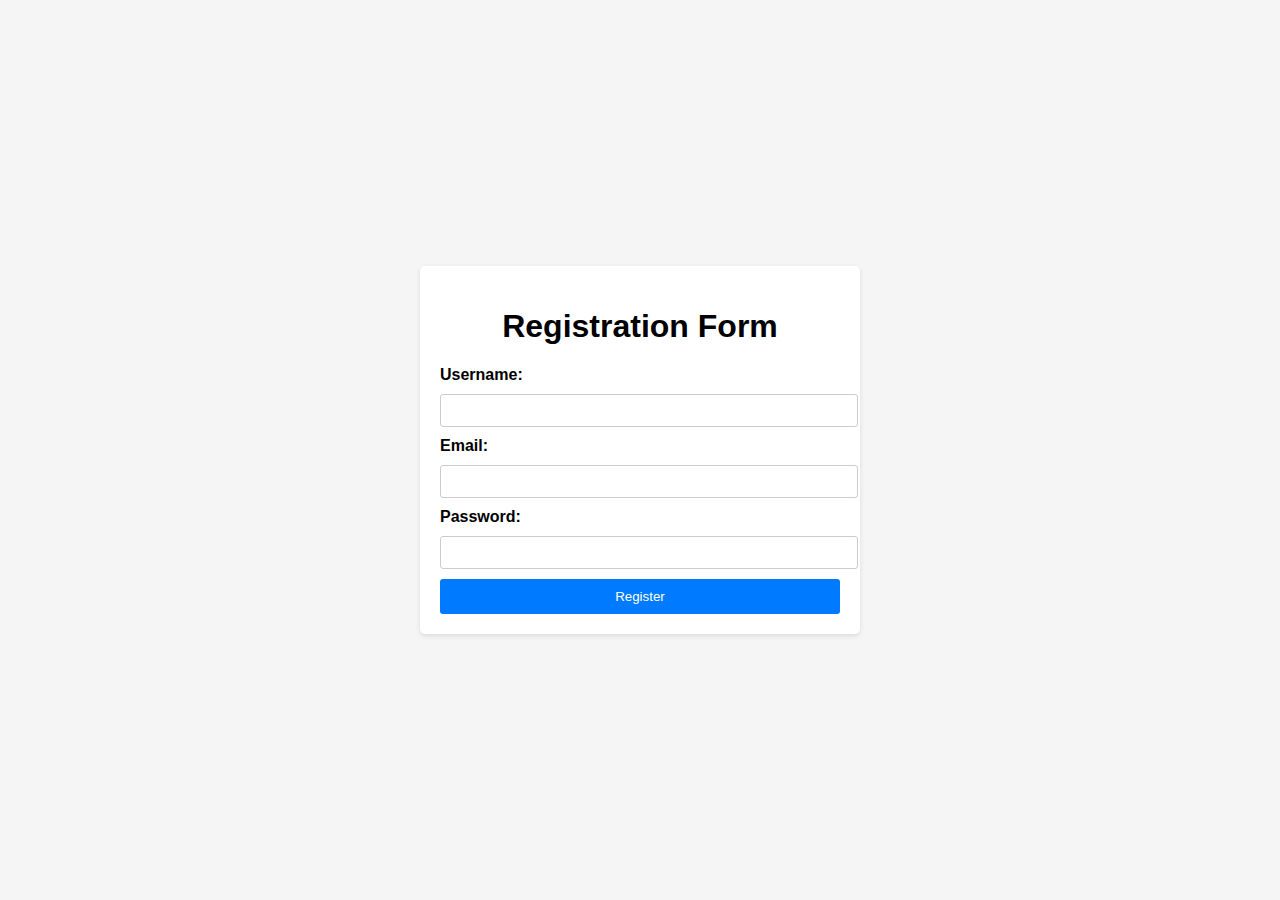
<file: project4/index.html>
<!DOCTYPE html>
<html lang="en">
<head>
    <meta charset="UTF-8">
    <meta name="viewport" content="width=device-width, initial-scale=1.0">
    <link rel="stylesheet" href="styles.css">
    <title>Registration Page</title>
</head>
<body>
    <div class="registration-container">
        <h1>Registration Form</h1>
        <form id="registration-form">
            <label for="username">Username:</label>
            <input type="text" id="username" name="username" required>
            
            <label for="email">Email:</label>
            <input type="email" id="email" name="email" required>
            
            <label for="password">Password:</label>
            <input type="password" id="password" name="password" required>
            
            <button type="submit">Register</button>
        </form>
    </div>
    <script src="script.js"></script>
</body>
</html>
</file>
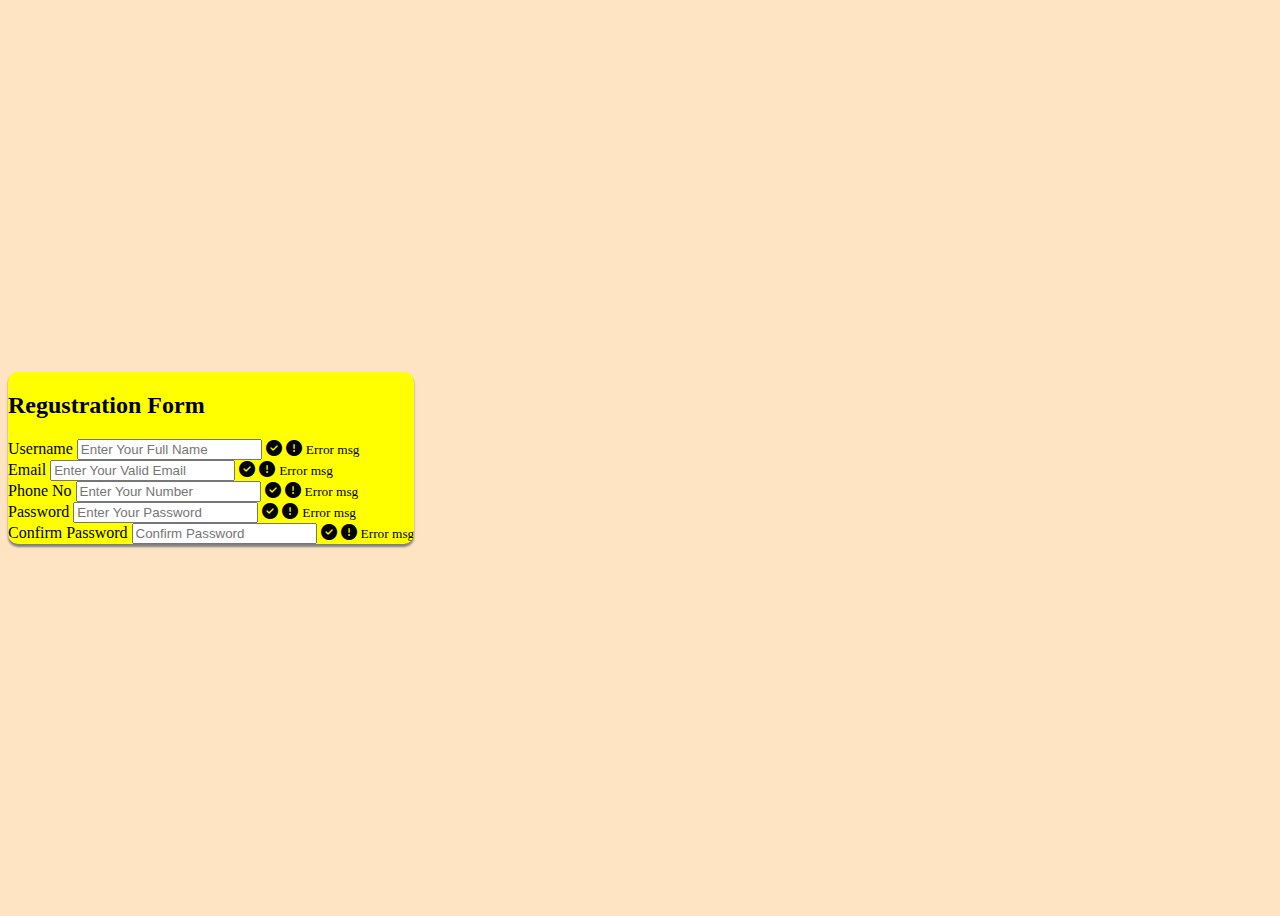
<file: project5/index.html>
<!DOCTYPE html>
<html lang="en">
<head>
    <meta charset="UTF-8">
    <meta name="viewport" content="width=device-width, initial-scale=1.0">
    <title>Registration</title>
    <link rel="stylesheet" href="https://cdnjs.cloudflare.com/ajax/libs/font-awesome/6.4.2/css/all.min.css">
    <link rel="stylesheet" href="style.css">
</head>
<body>
    <div class="container">
        <div class="header">
            <h2>Regustration Form</h2>
        </div>
    
    <form action="" class="form" id="from">
        <div class="form-control">
            <label for="">Username</label>
            <input type="text" id="username" placeholder="Enter Your Full Name">
            <i class="fa-solid fa-circle-check"></i>
            <i class="fa-solid fa-circle-exclamation"></i>
            <small>Error msg</small>
        </div>
        <div class="form-control">
            <label for="">Email</label>
            <input type="email" id="email" placeholder="Enter Your Valid Email">
            <i class="fa-solid fa-circle-check"></i>
            <i class="fa-solid fa-circle-exclamation"></i>
            <small>Error msg</small>
        </div>
        <div class="form-control">
            <label for="">Phone No</label>
            <input type="number" id="number" placeholder="Enter Your Number">
            <i class="fa-solid fa-circle-check"></i>
            <i class="fa-solid fa-circle-exclamation"></i>
            <small>Error msg</small>
        </div>
        <div class="form-control">
            <label for="">Password</label>
            <input type="text" id="Password" placeholder="Enter Your Password">
            <i class="fa-solid fa-circle-check"></i>
            <i class="fa-solid fa-circle-exclamation"></i>
            <small>Error msg</small>
        </div>
        <div class="form-control">
            <label for="">Confirm Password</label>
            <input type="text" id="Confirm-Password" placeholder="Confirm Password">
            <i class="fa-solid fa-circle-check"></i>
            <i class="fa-solid fa-circle-exclamation"></i>
            <small>Error msg</small>
        </div>
    </div>
    </form>
</body>
</html>
</file>
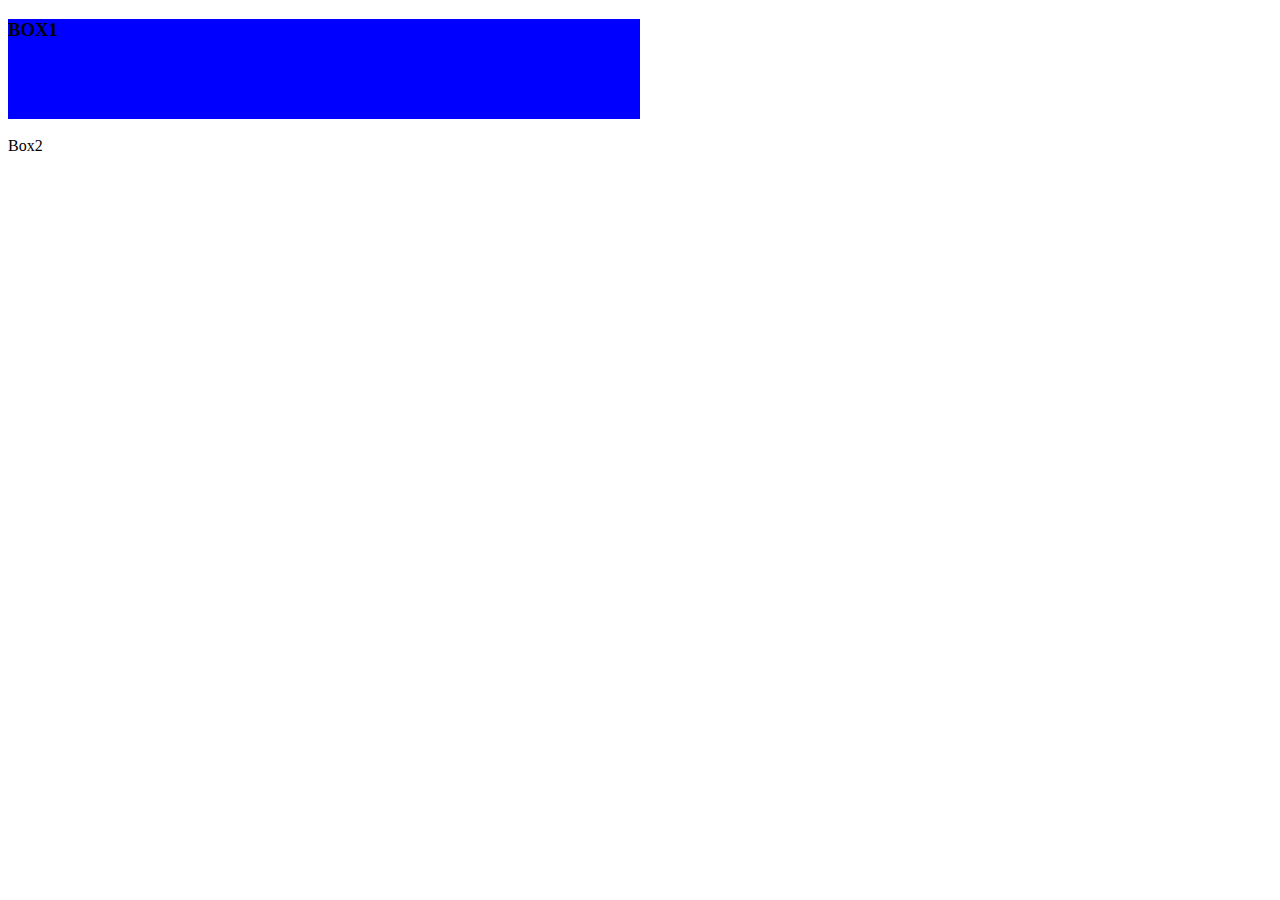
<file: Box.html>
<!DOCTYPE html>
<html lang="en">
<head>
    <meta charset="UTF-8">
    <meta name="viewport" content="width=device-width, initial-scale=1.0">
    <title>Box</title>
    <style>
        .box1{
            background-color:blue;
            height: 100px;;
            width: 50%;
            border-width: 4px;
            border-color:tomato
        }
    </style>
</head>
<body>
    <h3 class="box1">BOX1</h3>
    <p class="box2">Box2</p>
</body>
</html>
</file>
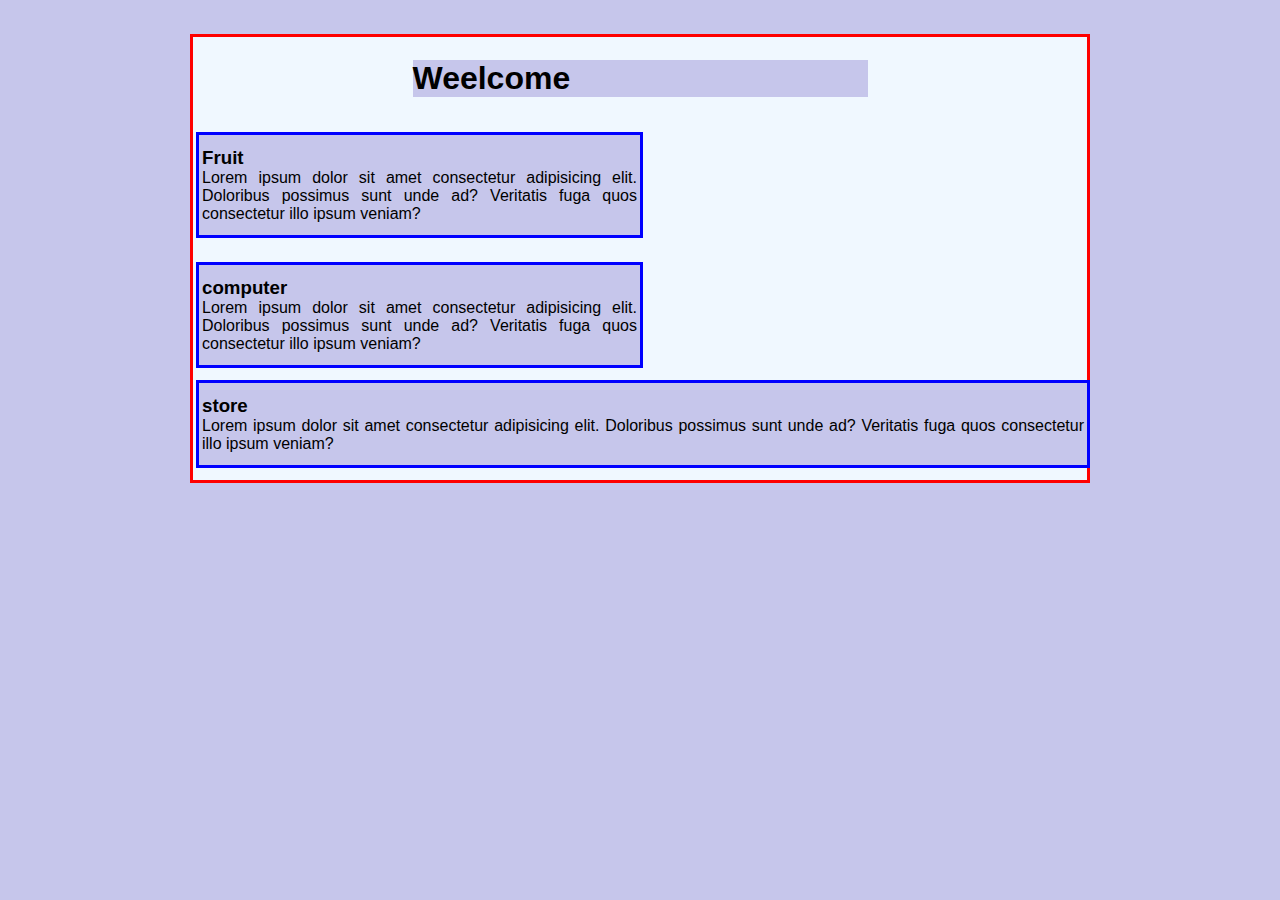
<file: Boxmodling.html>
<!DOCTYPE html>
<html lang="en">
<head>
    <meta charset="UTF-8">
    <meta name="viewport" content="width=device-width, initial-scale=1.0">
    <title>Document</title>
</head>
<style>
    *{
        margin: 0;
        padding: 0;
        box-sizing: border-box;
        background-color:rgb(198, 198, 235) ;
        }
     body{
        font-family:'Segoe UI', Tahoma, Geneva, Verdana, sans-serif
     }   

    .cont{
        border: solid red;
        width: 900px;
        background-color:aliceblue ;
        margin: 34px auto;
    }
    .item{
        border:3px solid blue;
        margin: 12px 3px;
        padding: 12px 3px;
    }
    #friut{
        float: left;
        width: 50%;
    }
    #computer{
        float: left;
        width: 50%;
    }
    #stor{
        clear: both;
        clear: left;
        width: 100%;
    }
    p, h3 {
            /* text-align: right;
            text-align: left;
            text-align: center; */
            text-align: justify;
        }

        h1 {
            margin: 23px auto;
            width: 455px;
        }
</style>
<body>
    <div class="cont">
        <h1>Weelcome</h1>
        <div class="item" id="friut">
            <h3>Fruit</h3>
            <p class="fpara" id="fpara">Lorem ipsum dolor sit amet consectetur adipisicing elit. Doloribus possimus sunt unde ad? Veritatis fuga quos consectetur illo ipsum veniam?</p>
        </div>
        <div class="item" id="computer">
            <h3>computer</h3>
            <p class="cpara" id="cpara">Lorem ipsum dolor sit amet consectetur adipisicing elit. Doloribus possimus sunt unde ad? Veritatis fuga quos consectetur illo ipsum veniam?</p>
        </div>
        <div class="item" id="stor">
            <h3>store</h3>
            <p class="spara" id="spara">Lorem ipsum dolor sit amet consectetur adipisicing elit. Doloribus possimus sunt unde ad? Veritatis fuga quos consectetur illo ipsum veniam?</p>
        </div>
    </div>
</body>
</html>
</file>
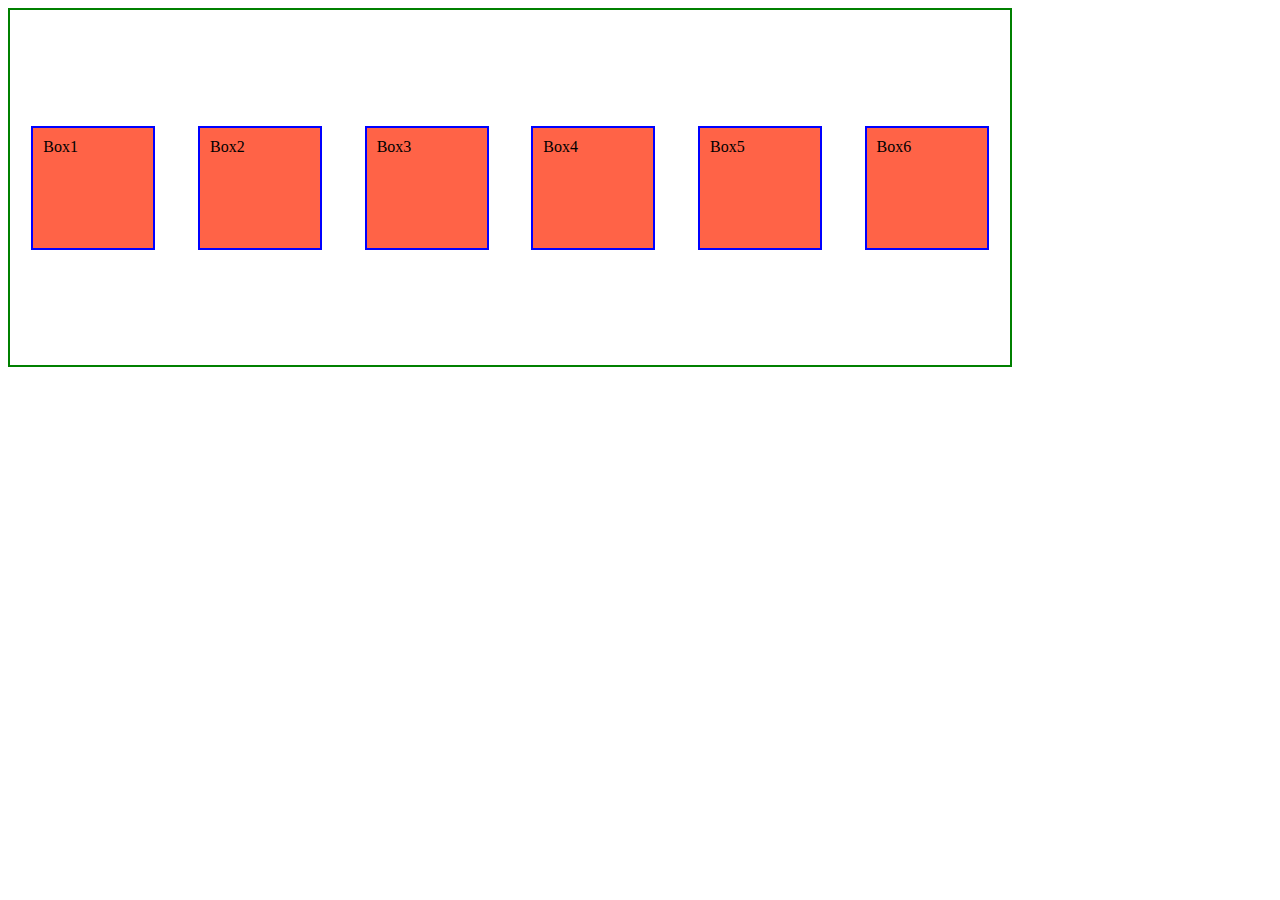
<file: flex.html>
<!DOCTYPE html>
<html lang="en">
<head>
    <meta charset="UTF-8">
    <meta name="viewport" content="width=device-width, initial-scale=1.0">
    <title>Flex</title>
    <style>
        .cont{
            height: 355px;
            border: 2px solid green;
            width: 1000px;
            display: flex;
            flex-wrap: wrap;
            /* flex-flow: row wrap; */
            justify-content: center;
            justify-content: space-between;
            justify-content: space-evenly;
            justify-content: space-around;
            align-items: center;
        }
        .item{
            background-color: tomato;
            border: 2px solid blue;
            margin: 10px;
            padding: 10px;
            height: 100px;
            width: 100px;
        }
    </style>
</head>
<body>
    <div class="cont">
        <div class="item" id="item-1">Box1</div>
        <div class="item" id="item-2">Box2</div>
        <div class="item" id="item-3">Box3</div>
        <div class="item" id="item-4">Box4</div>
        <div class="item" id="item-5">Box5</div>
        <div class="item" id="item-6">Box6</div>
    </div>
</body>
</html>
</file>
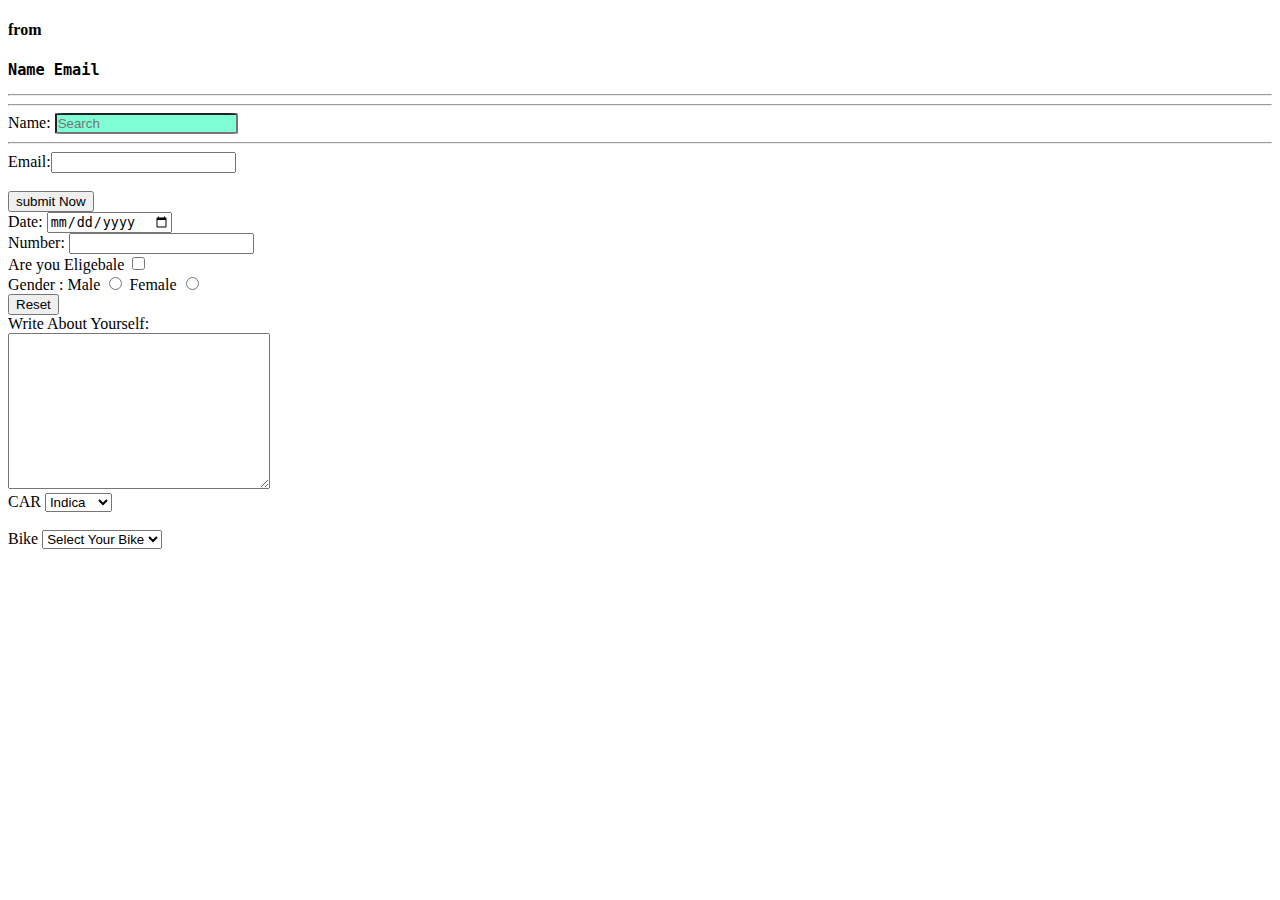
<file: from.html>
<!DOCTYPE html>
<html lang="en">
<head>
    <meta charset="UTF-8">
    <meta name="viewport" content="width=device-width, initial-scale=1.0">
    <title>Document</title>
    <style>
      .search{
        background-color: aquamarine;
        padding: 1px;
        border-radius:5%;
        margin-top:-27px; 
      }
    </style>
</head>
<body>
    <h4>from</h4>
    <form action="Backend.php">
       <pre><h3><label for="name">Name</label> <label for="email">Email</label></h3></pre> 
        <hr><hr>
        <div id="class">
            Name: <input type="search" class="search" id="name" placeholder="Search" title="Enter your name to search ">
        </div>
        <hr>
        <div>
            Email:<input type="email" id="email" name="my email" title="Enter your Email Here">
        </div>
        <br>
        <div>
            <input type="submit" value="submit Now">
            <br>
            Date: <input type="date" name="date" id="" title="Enter your date as per 10 Mark sheet">
            <br>
            Number: <input type="number" title="Number">
            <br>
            Are you Eligebale <input type="checkbox" title="If you Eligebale click on Button">
            <br>
            Gender : Male <input type="radio" name="Gender"> Female <input type="radio" name="Gender" id="">
            <br>
            <input type="reset" name="" id="">
            <br>
            Write About Yourself: <br> <textarea name="" id="" cols="30" rows="10"></textarea>
        </div>

        <div>
            <label for="car">CAR</label>
            <select name="MY Car" id="car">
                <option value="Ind">Indica</option>
                <option value="Maru" >Maruthi</option>
            </select>
        </div>
        <br>

        <div>
            <label for="Bike">Bike</label>
            <select name="Bikes" id="Bike">
                <option value="">Select Your Bike</option>
                <option value="Hero">Hero Honda</option>
                <option value="Suzu">Suzuki</option>
                <option value="Royal">Royal Enfield</option>
                <option value="Hima">Himalyan</option>
            </select>
        </div>
    </form>
</body>
</html>
</file>
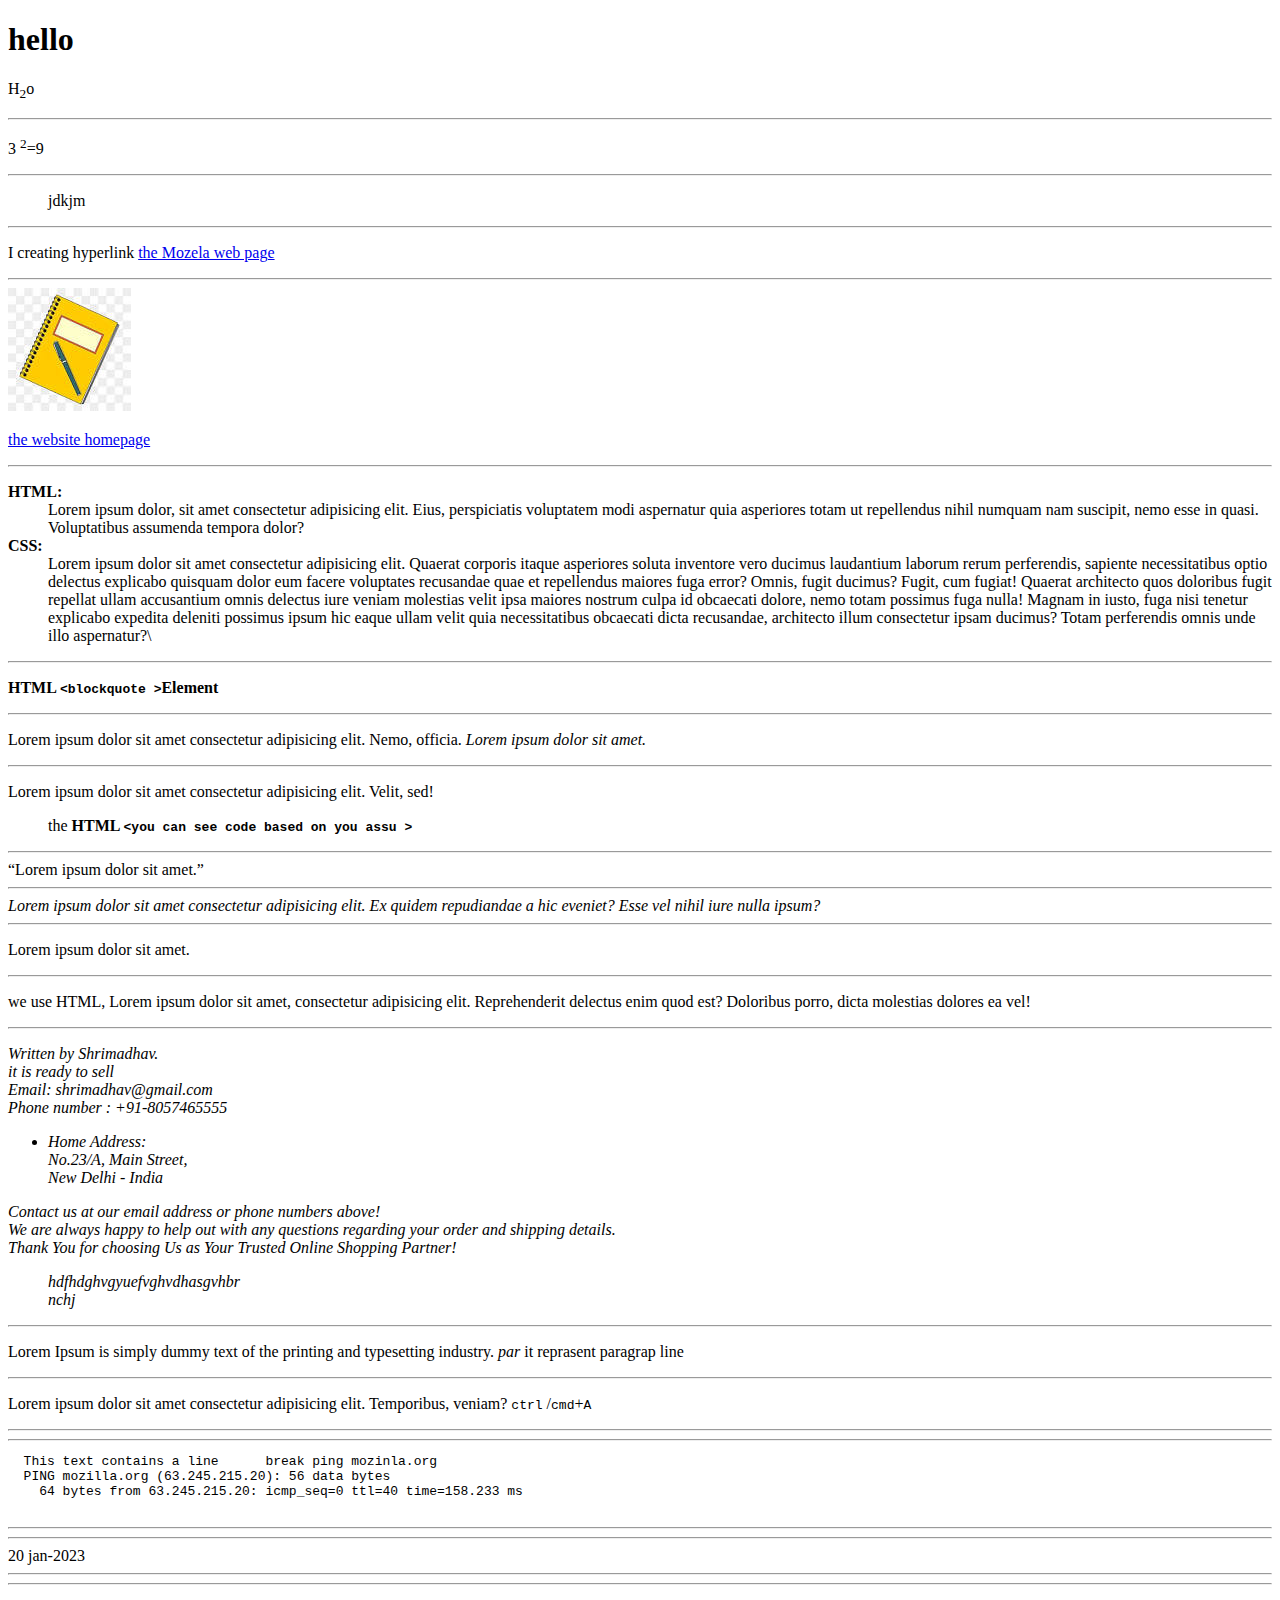
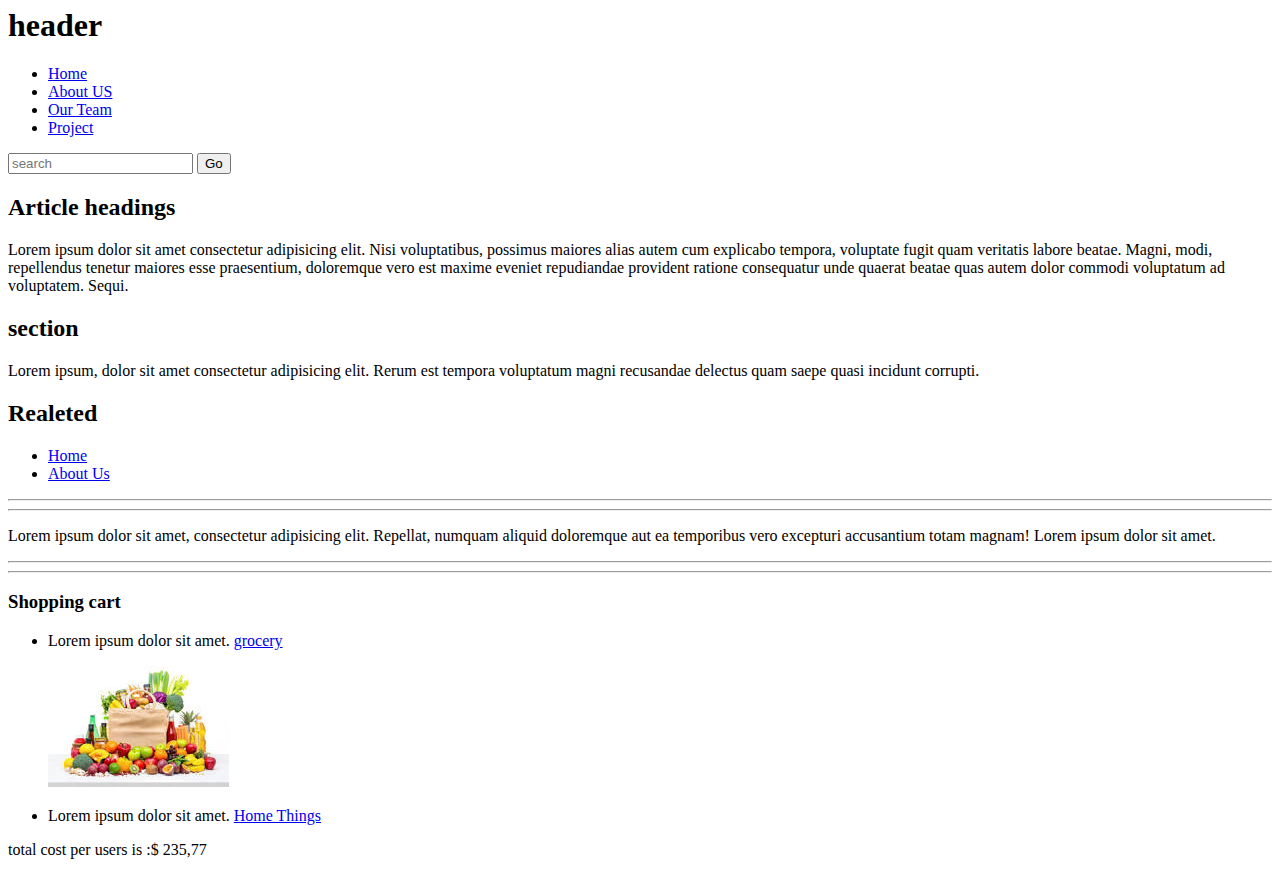
<file: login.html>
<!DOCTYPE html>
<html lang="en">
<head>
  <meta charset="UTF-8">
  <meta name="viewport" content="width=device-width, initial-scale=1.0">
  <title>Document</title>
  <!-- <link rel="stylesheet" href="shri.css">
  <script src="shri.js"></script> -->
</head>
<body>
  <h1>hello </h1>
  <p>H<Sub>2</Sub>o</p> 
  <hr>
  <p>3 <sup>2</sup>=9</p>
  <hr>
  <ul>jdkjm</ul>
  <hr>
  <p>I creating hyperlink <a href="https://developer.mozilla.org/en-US/docs/Learn/HTML/Introduction_to_HTML/Creating_hyperlinks">the Mozela web page </a></p>
  <hr>
  <img src="[data-uri]" alt="Notebook">

  <p><a href="https://www.google.com/search?gs_ssp=eJzj4tTP1TcwMU02T1JgNGB0YPBiS8_PT89JBQBASQXT&q=google&rlz=1C1CHBF_enIN1021IN1021&oq=g&aqs=chrome.1.69i57j46i131i199i433i465i512j0i131i433i512l3j0i131i433i650j0i131i433i512l3j0i271.1622j0j7&sourceid=chrome&ie=UTF-8" target="_blank" title="this is a link to go our web site">the website homepage</a></p>
  <hr>
  <dl>
    <dt><strong>HTML:</strong></dt>
    <dd>
      Lorem ipsum dolor, sit amet consectetur adipisicing elit. Eius, perspiciatis voluptatem modi aspernatur quia asperiores totam ut repellendus nihil numquam nam suscipit, nemo esse in quasi. Voluptatibus assumenda tempora dolor?
    </dd>
    <dt><strong>CSS:</strong></dt>
    <dd>Lorem ipsum dolor sit amet consectetur adipisicing elit. Quaerat corporis itaque asperiores soluta inventore vero ducimus laudantium laborum rerum perferendis, sapiente necessitatibus optio delectus explicabo quisquam dolor eum facere voluptates recusandae quae et repellendus maiores fuga error? Omnis, fugit ducimus? Fugit, cum fugiat! Quaerat architecto quos doloribus fugit repellat ullam accusantium omnis delectus iure veniam molestias velit ipsa maiores nostrum culpa id obcaecati dolore, nemo totam possimus fuga nulla! Magnam in iusto, fuga nisi tenetur explicabo expedita deleniti possimus ipsum hic eaque ullam velit quia necessitatibus obcaecati dicta recusandae, architecto illum consectetur ipsam ducimus? Totam perferendis omnis unde illo aspernatur?\</dd>
  </dl>
  <hr>
  <p><strong>HTML <code>&lt;blockquote &gt;</code>Element</strong></p>
  <hr>
  <p>Lorem ipsum dolor sit amet consectetur adipisicing elit. Nemo, officia. <em>Lorem ipsum dolor sit amet.</em></p>
  <hr>
  <p>Lorem ipsum dolor sit amet consectetur adipisicing elit. Velit, sed!</p>
  <blockquote cite="https://www.google.com/search?q=what+is+dd+in+html&rlz=1C1CHBF_enIN1021IN1021&sxsrf=AB5stBj-2r2r9xcjiJ_K1V6v97d1imZXLw%3A1689909254886&ei=Bvi5ZNriNfKuseMP4beGiAY&ved=0ahUKEwja_dvG6p6AAxVyV2wGHeGbAWEQ4dUDCBA&uact=5&oq=what+is+dd+in+html&gs_lp=[base64]&sclient=gws-wiz-serp">
    <p>the <strong>HTML <code>&lt;you can see code based on you assu &gt;</code></strong></p>
  </blockquote>
  <hr>
  <q>Lorem ipsum dolor sit amet.</q>
  <hr>
  <cite>Lorem ipsum dolor sit amet consectetur adipisicing elit. Ex quidem repudiandae a hic eveniet? Esse vel nihil iure nulla ipsum?</cite>
</body>
<hr>
<p>Lorem ipsum dolor sit amet. <abbr title="Reversed"></abbr>
</p>
<hr>
<p>we use <abbr>HTML</abbr>, Lorem ipsum dolor sit amet, consectetur adipisicing elit. Reprehenderit delectus enim quod est? Doloribus porro, dicta molestias dolores ea vel!</p>
<hr>
<address><p>
  Written by Shrimadhav.<br/>
  it is ready to sell <br>
  Email: shrimadhav@gmail.com <br>
  Phone number : +91-8057465555 <br>
</p>
<ul>
  <li>
    Home Address:<br />
    No.23/A, Main Street,<br />
    New Delhi - India
  </li>
</ul></address>
<address>
  <p>
    Contact us at our email address or phone numbers above! <br>
    We are always happy to help out with any questions regarding your order and shipping details. <br>
    Thank You for choosing Us as Your Trusted Online Shopping Partner! 

  </p>
  <ul>
    <!-- Add more contact information here -->
    hdfhdghvgyuefvghvdhasgvhbr <br>
    nchj <br>
  </ul>
</address>
<hr>
<p>
  Lorem Ipsum is simply dummy text of the printing and typesetting industry. <var>par</var> it reprasent paragrap line
</p>
<hr>
<p>Lorem ipsum dolor sit amet consectetur adipisicing elit. Temporibus, veniam? <kbd>ctrl</kbd> /<kbd>cmd</kbd>+<kbd>A</kbd></p>
<hr>
<hr>
<pre>
  This text contains a line      break <kbd>ping mozinla.org</kbd>
  <samp>PING mozilla.org (63.245.215.20): 56 data bytes
    64 bytes from 63.245.215.20: icmp_seq=0 ttl=40 time=158.233 ms</samp>

</pre>

<hr><hr>
<time datatime="2023-120"> 20 jan-2023 </time>
<hr>
<hr>
<header><h1>header</h1></header>
<nav>
  <ul>
    <li> <a href="#">Home</a></li>
    <li> <a href="#">About US</a></li>
    <li><a href="#">Our Team</a></li>
    <li><a href="#">Project</a></li>
  </ul>
  <form>
    <input type="search" name='q' placeholder="search">
    <input type="submit" value="Go">
  </form>
</nav>
<main>
  <article><H2>Article headings</H2>
  <p>
    Lorem ipsum dolor sit amet consectetur adipisicing elit. Nisi voluptatibus, possimus maiores alias autem cum explicabo tempora, voluptate fugit quam veritatis labore beatae. Magni, modi, repellendus tenetur maiores esse praesentium, doloremque vero est maxime eveniet repudiandae provident ratione consequatur unde quaerat beatae quas autem dolor commodi voluptatum ad voluptatem. Sequi.

  </p>
  <h2>section</h2>
  <p>Lorem ipsum, dolor sit amet consectetur adipisicing elit. Rerum est tempora voluptatum magni recusandae delectus quam saepe quasi incidunt corrupti.
  </p>
  </article>
  <aside>
    <h2>Realeted</h2>
    <ul>
      <li><a href="#">Home</a></li>
      <li><a href="#">About Us</a></li>
    </ul>
  </aside>
  <hr>
  <hr>
  <p>Lorem ipsum dolor sit amet, consectetur adipisicing elit. Repellat, numquam aliquid doloremque aut ea temporibus vero excepturi accusantium totam magnam!
    <span class="editor-note">Lorem ipsum dolor sit amet.</span>
  </p>
</main>
<hr>
<hr>
<div class="Shopping">
  <h3>Shopping cart</h3>
  <ul>
    <li><p>Lorem ipsum dolor sit amet. <a href="#">grocery</a></p><img src="[data-uri]" alt="grocery"></li>
    <li><p>Lorem ipsum dolor sit amet. <a href="#">Home Things</a></p></li>
  </ul>
  <p>total cost per users is :$ 235,77</p>
</div>

</html>
</file>
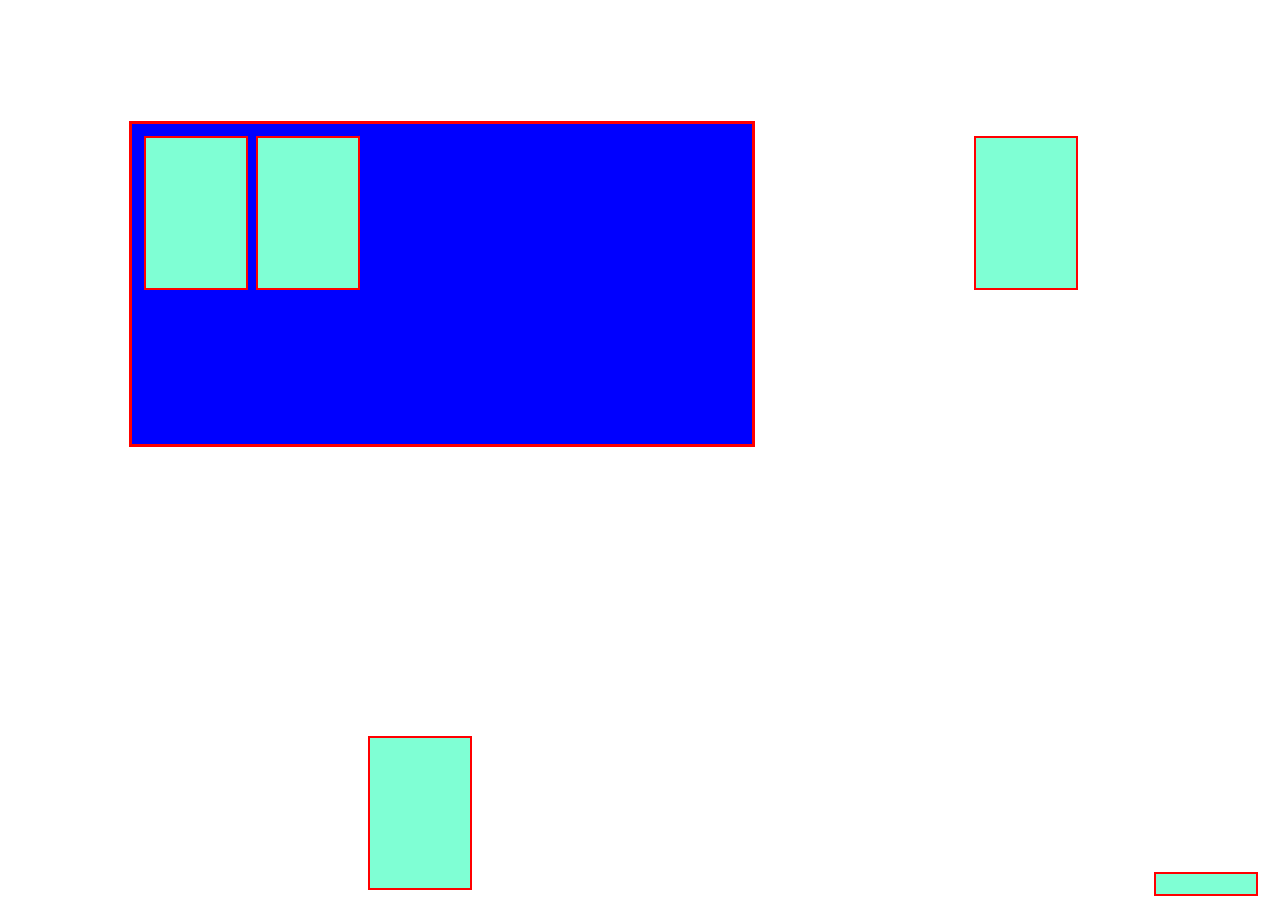
<file: position.html>
<!DOCTYPE html>
<html lang="en">
<head>
    <meta charset="UTF-8">
    <meta name="viewport" content="width=device-width, initial-scale=1.0">
    <title>Document</title>
    <style>
        .cont{
            background-color: blue;
            border: 3px solid red;
            padding: 10px;
            margin: 121px;
            width: 600px;
            height: 300px;

        }
        .Box{
            display: inline-block;
            border: 2px solid red;
            background-color: aquamarine;
            width: 100px;
            height: 150px;
            margin: 2px;
        }
        #Box3{
            position: relative;
            top: 600px;
        }
        #Box4{
            position:absolute;
            right:200px;

        }
        #Box5{
            position: fixed;
            bottom: 2px;
            left:90%;
            height: 20px;
        }
        #Box2{
            position: sticky;
            top: 100px;
        }
    </style>
</head>
<body>
    <div class="cont">
        <div class="Box" id="Box1"></div>
        <div class="Box" id="Box2"></div>
        <div class="Box" id="Box3"></div>
        <div class="Box" id="Box4"></div>
        <div class="Box" id="Box5"></div>
    </div>
</body>
</html>
</file>
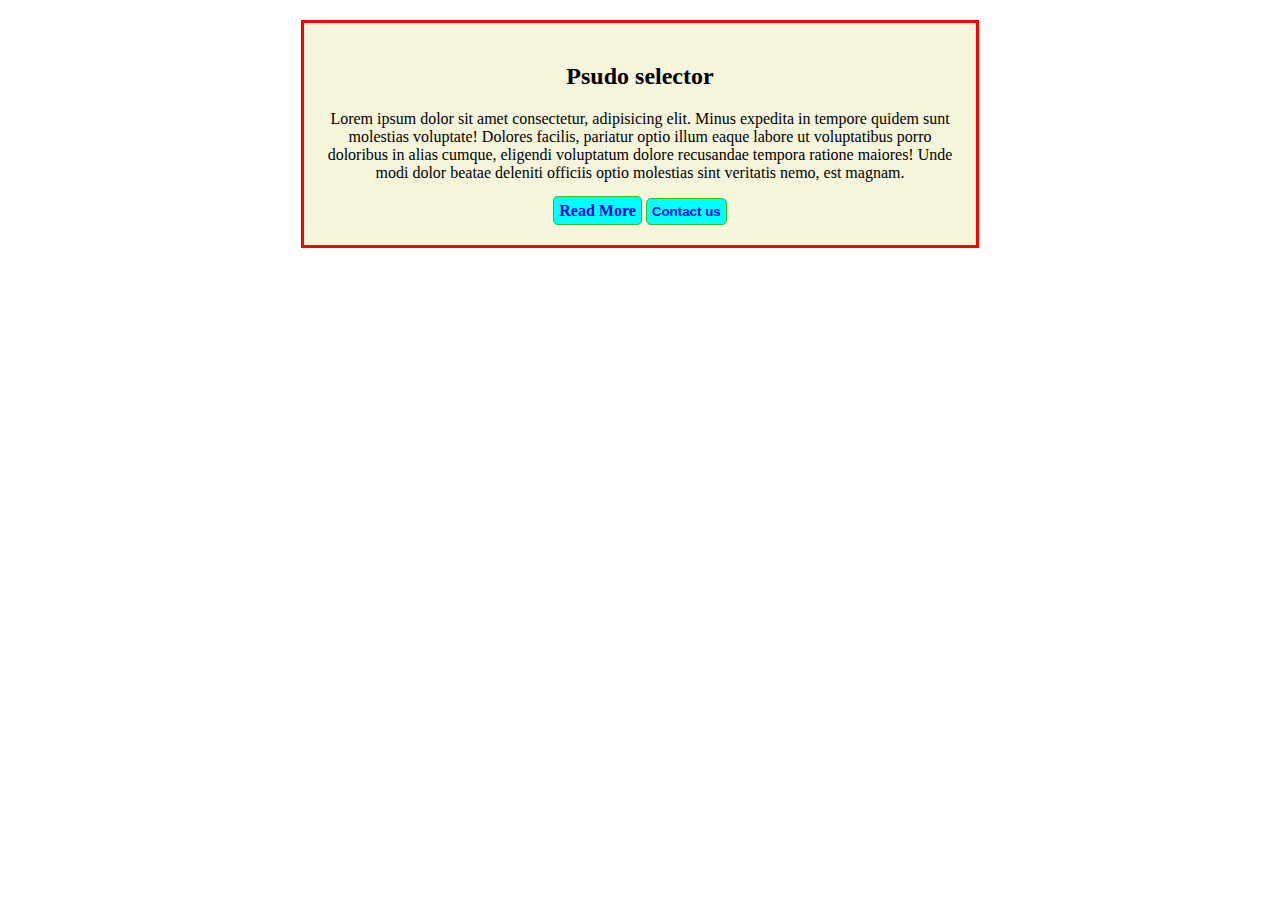
<file: psdoselector.html>
<!DOCTYPE html>
<html lang="en">
<head>
    <meta charset="UTF-8">
    <meta name="viewport" content="width=device-width, initial-scale=1.0">
    <title>Psudo selector</title>
    <style>
        .cont{
            border: 3px solid red;
            width: 50%;
            margin: 20px auto;
            padding: 20px;
            text-align: center;
            font-size:medium;
            background-color: beige;
        }
      a{
        text-decoration: none;
      }
      .btn{
        background-color: aqua;
        border: 1px solid rgb(55, 192, 14);
        margin: auto;
        padding: 5px;
        border-radius: 5px;
        font-weight: bold;
      }
      a:hover{
        background-color: rgb(206, 159, 245);
        border-radius: 20px;
      }
      a:visited{
        background-color:yellow ;
      }
      a:active{
        color:#fff;
        background-color: blueviolet;
        transform: scale(.8,.8) rotate(-7deg);

      }
   
      /* .btn:hover{
        background-color: rgb(236, 130, 69);
        border-radius: 20px;
      } */
    </style>
</head>
<body>
    <div class="cont">
        <h2>Psudo selector</h2>
        <p>Lorem ipsum dolor sit amet consectetur, adipisicing elit. Minus expedita in tempore quidem sunt molestias voluptate! Dolores facilis, pariatur optio illum eaque labore ut voluptatibus porro doloribus in alias cumque, eligendi voluptatum dolore recusandae tempora ratione maiores! Unde modi dolor beatae deleniti officiis optio molestias sint veritatis nemo, est magnam.
        </p>
        <a href="https://developer.mozilla.org/en-US/docs/Web/CSS" class="btn" target="_blank">Read More</a>
        <button class="btn"> <a href="https://developer.mozilla.org/en-US/docs/Web/CSS" target="_blank">Contact us</a></button>
    </div>
</body>
</html>
</file>
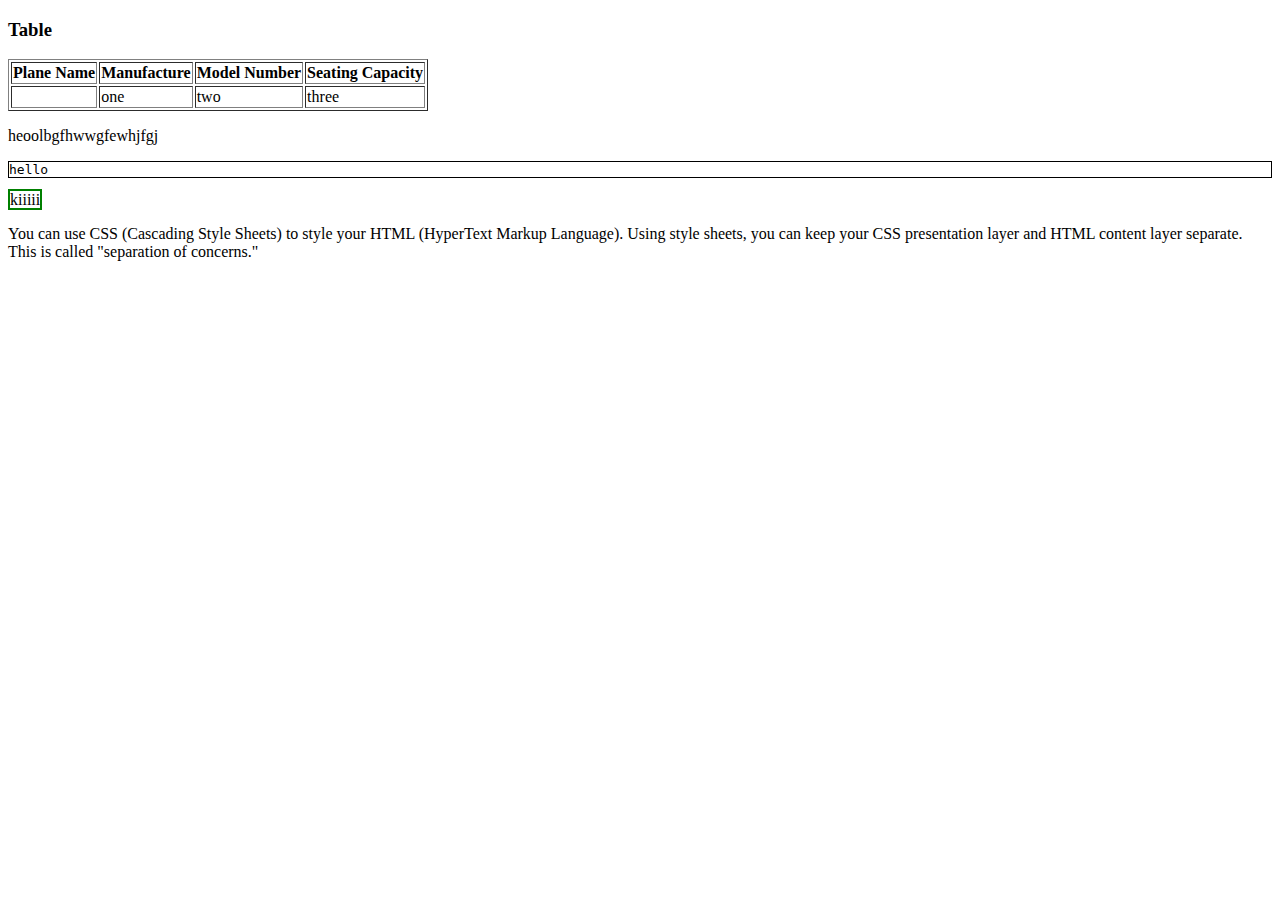
<file: table.html>
<!DOCTYPE html>
<html lang="en">
<head>
    <meta charset="UTF-8">
    <meta name="viewport" content="width=\, initial-scale=1.0">
    <title>Document</title>
</head>
<body>
    <h3>Table</h3>
    <table border="1">
        <thead>
            <tr>
                <th>Plane Name</th>
                <th>Manufacture</th>
                <th>Model Number</th>
                <th>Seating Capacity</th>
            </tr>
        </thead>
        <tr>
            <th>
                <td>one</td>
                <td>two</td>
                <td>three</td>
            </th>
        </tr>
    </table>
    <p>   heoolbgfhwwgfewhjfgj </p>
    <pre style="border: 1px solid black;">hello</pre>
    <span style="border: 2px solid green;"> kiiiii</span>
    <p>You can use <abbr>CSS</abbr> (Cascading Style Sheets) to style your <abbr>HTML</abbr> (HyperText Markup Language). Using style sheets, you can keep your <abbr>CSS</abbr> presentation layer and <abbr>HTML</abbr> content layer separate. This is called "separation of concerns."</p>
    
</body>
</html>
</file>
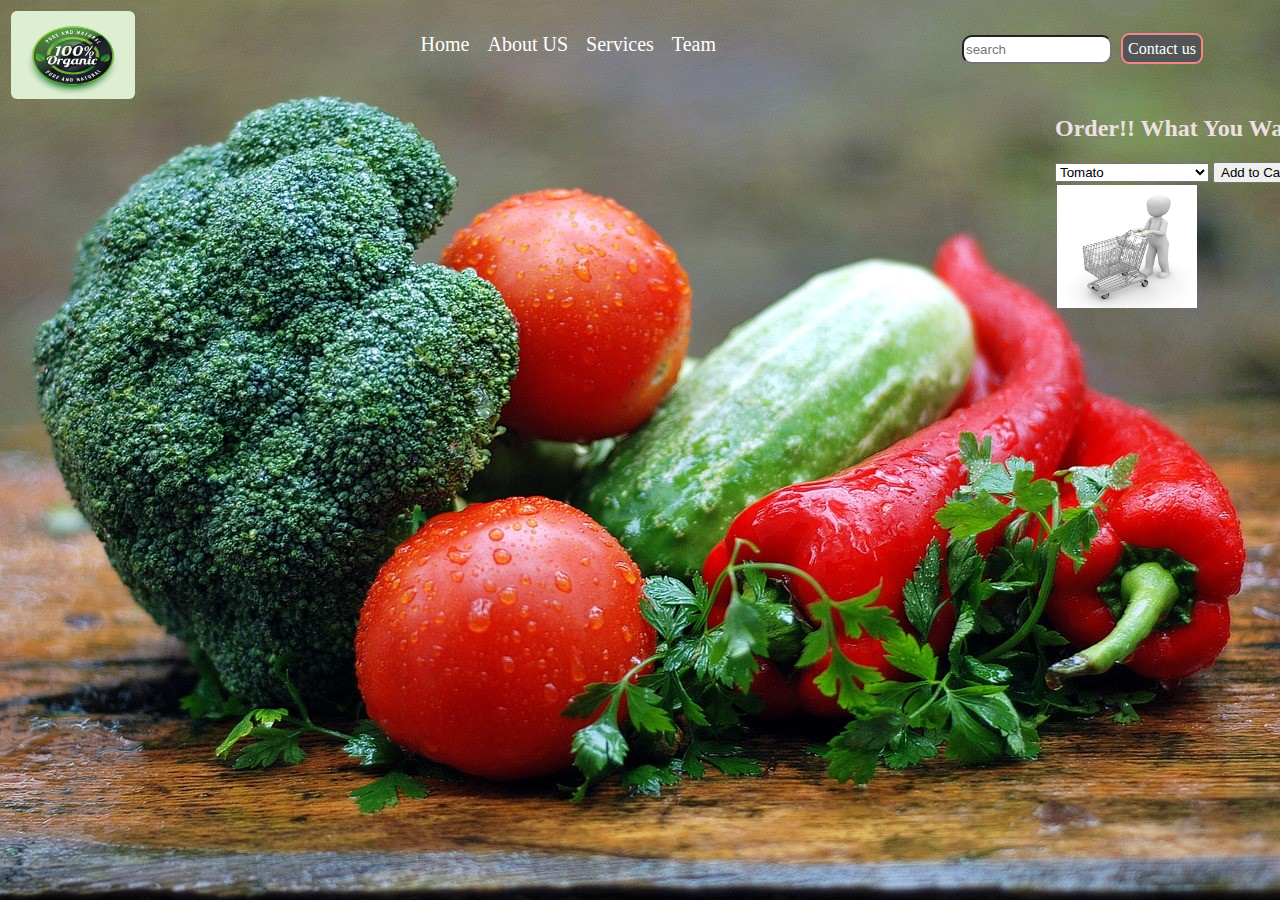
<file: Project1/pr.html>
<!DOCTYPE html>
<html lang="en">
<head>
    <meta charset="UTF-8">
    <meta name="viewport" content="width=device-width, initial-scale=1.0">
    <title>Vegetable</title>
    <style>
        body{
            margin:0;
            padding: 0px;
            color: rgb(238, 224, 224);
            background: url(vege.jpg);

        }
        .left{
            display: inline-block;
            position: absolute;
            top: 0px;

        }
        .left img{
            height: 88px;
            margin: 7px;
            padding: 4px;
            width: 124px;
            border-radius: 10px;
        }
        .mid{
            display: block;
            width: 36%;
            margin: 29px auto;
        }
        .right{
            position: absolute;
            right: 72px;
            top: 35px;
            display: inline-block;
        }
        .nav{
            display: inline-block;
            padding: 2px;
            margin: 2px;

        }
        .nav li{
            display: inline-block;
            font-size: 20px;
        }
        .nav li a{
            color: white;
            text-decoration: none;
            padding: 7px;
        }
        .nav li a:hover,.nav li a.active{
            text-decoration: underline;
            color: red;
        }
        .right input {
            border-radius: 10px;
            width: 150px;
            height: 29px;
        }
        .right input:hover{
            background-color:#f3e6ff ;
        }
        .right a{
            color: white;
            text-decoration: none;
            border: 2px solid rgb(240, 136, 136);
            border-radius: 8px;
            width: 150px;
            background-color: rgb(82, 85, 85);
            padding: 5px;
            margin: 5px;
        }
        .right a:hover{
            color: red;
            text-decoration: underline;
        }
        .store{
            right: 2px;
            width: 300px;
            margin: 55px;
            padding-left: 1000px;
        }
        .img222{
            margin: 10px;
            padding: 10px;
            width: 100px;
            height: 100px;

        }
        .img222 img{
            width: 140px;
            height: 123px;
            margin: -18px;
        }
    </style>
</head>
<body>
    <header class="header">
        <div class="left">
         <img src="logo.jpg" alt="logo">
        </div>
        <div class="mid">
            <ul class="nav">
                <li><a href="#">Home</a></li>
                <li><a href="#">About US</a></li>
                <li><a href="#">Services</a></li>
                <li><a href="#">Team</a></li>
            </ul>
        </div>
        <div class="right">
            <input type="search" placeholder="search">
            <a href="#">Contact us</a>
        </div>
        <div class="store">
           <h2>Order!! What You Want ?</h2>
           <div class="item"></div>
                <label for="item"></label>
                <select name="item" id="1">
                    <option value="tomato">Tomato</option>
                    <option value="2">Pumpkin Flake</option>
                    <option value="3">Onion Chutney</option>
                    <option value="4">Mushroom Soup</option>
                    <option value="5">Chicken Noodle Salad</option>
                    <option value="6">Tomato Powder</option>
                </select>
                <button onclick="">Add to Cart</button>
                <div class="img222">
                    <img src="cart.jpg" alt="img">
                </div>
           </div>
        </div>
    </header>
</body>
</html>
</file>
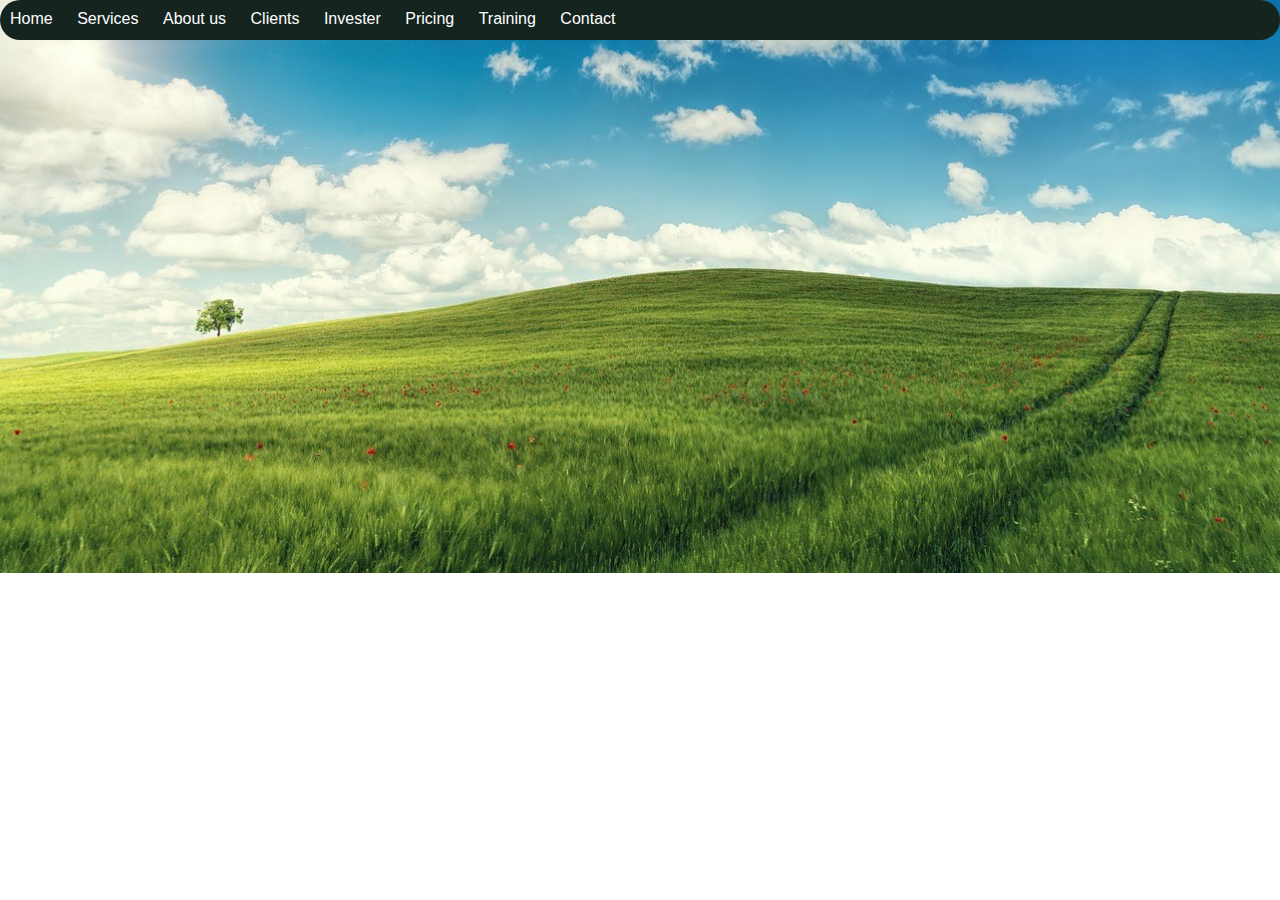
<file: project2/drop.html>
<!DOCTYPE html>
<html lang="en">
<head>
    <meta charset="UTF-8">
    <meta name="viewport" content="width=device-width, initial-scale=1.0">
    <title>Dropdown</title>
    <link rel="stylesheet" href="style.css">
    <link rel="stylesheet" href="">
</head>
<body>
    <div class="cont">
        <ul>
            <li class="act"><a href="#" target="_blank">Home </a></li>
            <li><a href="#" target="_blank">Services</a></li>
            <li><a href="#">About us</a></li>
            <li><a href="#">Clients</a></li>
            <li><a href="#">Invester</a></li>
            <li><a href="#">Pricing</a></li>
            <li><a href="#">Training</a></li>
            <li><a href="#">Contact</a></li>
        </ul>
    </div>
</body>
</html>
</file>
<file: project4/styles.css>
body {
    font-family: Arial, sans-serif;
    background-color: #f5f5f5;
    margin: 0;
    display: flex;
    justify-content: center;
    align-items: center;
    height: 100vh;
}

.registration-container {
    background-color: #fff;
    border-radius: 5px;
    box-shadow: 0 2px 5px rgba(0, 0, 0, 0.1);
    padding: 20px;
    width: 400px;
}

h1 {
    text-align: center;
}

form {
    display: grid;
    gap: 10px;
}

label {
    font-weight: bold;
}

input[type="text"],
input[type="email"],
input[type="password"] {
    width: 100%;
    padding: 8px;
    border: 1px solid #ccc;
    border-radius: 3px;
}

button[type="submit"] {
    background-color: #007bff;
    color: #fff;
    padding: 10px 15px;
    border: none;
    border-radius: 3px;
    cursor: pointer;
}

button[type="submit"]:hover {
    background-color: #0056b3;
}
</file>
<file: project5/style.css>
body{
    background-color: bisque;
    background-size: 100%;
    background-repeat: no-repeat;
    display: flex;
    align-items: center;
    min-height: 100vh;
    width: 100vw;
}
.container{
    background-color: yellow;
    border-radius: 10px;
    -webkit-border-radius: 10px;
    box-shadow: 0 2.8px 2.2px grey;
    overflow: hidden;
    width: calc(100vm-65vm);
    max-width: 100%;
}
</file>
<file: project2/style.css>
*{
    margin: 0;
    padding: 0;
}

body {
    background: url('img23.jpg');
    background-position: center;
    background-size: cover;
    box-sizing: border-box;
    margin-bottom:30%; 
    font-family: sans-serif;
    background-repeat: no-repeat;  
    flex-wrap: wrap;
}
.cont{
    background-color: rgb(22, 36, 31);
    border:10pxsolid green;
    border-radius: 20px;
    display:inline-flexbox;
    height: 40px;   
}
.cont ul li{
    display: inline-flex;
    color: white;
    text-decoration: none;
    margin: 2px;
    padding: 8px;
}
.cont ul li a{
    text-decoration: none;
    color: white;
    text-align: center;
}

.cont ul li:hover{
    background: red;
    border-radius: 20px;
}

.cont ul li:active{
    background: rgb(46, 172, 67);
    border-radius: 20px;
}
</file>
